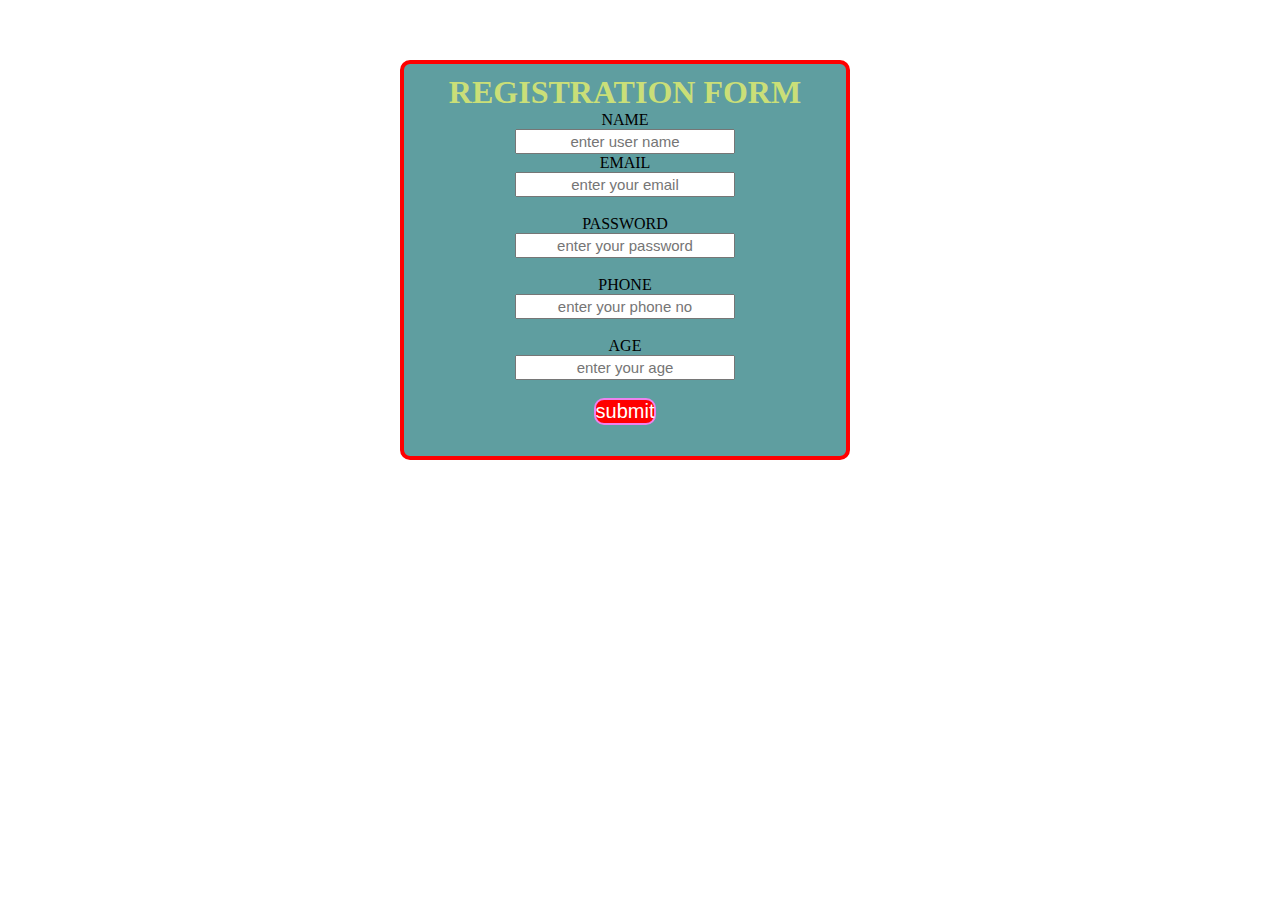
<file: index.html>
<!DOCTYPE html>
<html lang="en">
<head>
    <meta charset="UTF-8">
    <meta name="viewport" content="width=device-width, initial-scale=1.0">
    <title>reg-form</title>
    <link rel="stylesheet" href="style.css">
    

</head>
<body>
    <div class="container" >

        <h1>Registration form</h1>
        <form action="WELCOME.HTML" id="rform" onsubmit=" return FormValidation()">
        <label for="user" class="lb">name</label><br>
        <input type="text" class="name" id="name" placeholder="enter user name"><br>
        <p class="error" id="nameerror"></p>
        <label for="user" class="lb">email</label><br>
        <input type="email" class="email" id="email" placeholder="enter your email"><br><br>
        <p class="error" id="emailerror"></p>
        <label for="user" class="lb">password</label><br>
        <input type="password" class="password" id="password" placeholder="enter your password"><br><br>
        <p class="error" id="passworderror"></p>
        <label for="phoneno" class="lb">phone</label><br>
        <input type="tel"class="phoneno" id="phoneno" placeholder="enter your phone no"><br><br>
        <p class="error" id="phoneerror"></p>
        <label for="user" class="lb">age</label><br>
        <input type="age" class="age" id="age" placeholder="enter your age"><br><br>
        <p class="error" id="ageerror"></p>
        <button id="submit">submit</button>
        </form>
    
    </div>

    <script>
            var Name=document.getElementById("name")
            var Email=document.getElementById("email")
            var Pass =document.getElementById("password")
            var Phone=document.getElementById("phoneno")
            var Age=document.getElementById("age")
            var Nameerror=document.getElementById("nameerror")
            var Emailerror=document.getElementById("emailerror")
            var Passerror=document.getElementById("passworderror")
            var Phoneerror=document.getElementById("phoneerror")
            var Ageerror=document.getElementById("ageerror")

            Name.addEventListener('input',()=>{
                if(Name.value==""){
                    Nameerror.innerHTML="Name can't be blank"
                }
                else if(Name.value.length<3){
                    Nameerror.innerHTML="Name can't be of 3 char!!"
                }
                else{
                    Nameerror.innerHTML=""
                }
            })

            Email.addEventListener('input',()=>{
                if(Email.value==""){
                    Emailerror.innerHTML="Email can't be blank"
                }
                else if(Email.value.length<10){
                    Emailerror.innerHTML="Email should be 10 char!!"
                }
                else{
                    Emailerror.innerHTML=""
                }
            })

            Pass.addEventListener('input',()=>{
                if(Pass.value==""){
                    Passerror.innerHTML="Password can't be blank"
                }
                else if(Pass.value.length<8){
                 Passerror.innerHTML="Password should be of 8 char!!"
                }
                else{
                    Passerror.innerHTML=""
                }
            })

            Phone.addEventListener('input',()=>{
                if(Phone.value==""){
                    Phoneerror.innerHTML="Phone can't be blank"
                }
                else if(isNaN(Phone.value)){
                    Phoneerror.innerHTML="phone should be of number"
                }
                else if(Phone.value.length==10){
                    Phoneerror.innerHTML=""
                }
                else{
                    Phoneerror.innerHTML="phone should be of 10 char!!"
                }
            })

            Age.addEventListener('input',()=>{
                if(Age.value==""){
                    Ageerror.innerHTML="Age can't be blank"
                }
                else if(Age.value<18){
                    Ageerror.innerHTML="Age should be greater than 18"
                }
                else{
                    Ageerror.innerHTML=""
                }
            })
            function FormValidation(){
                if(Name.value==""|| Email.value==""|| Phone.value==""|| Pass.value==""|| Age.value=="")
                {
                    alert("all fields mut be filled!!")
                    return false
                }
                else{
                    return true
                }


            }
    </script>
</body>
</html>
</file>
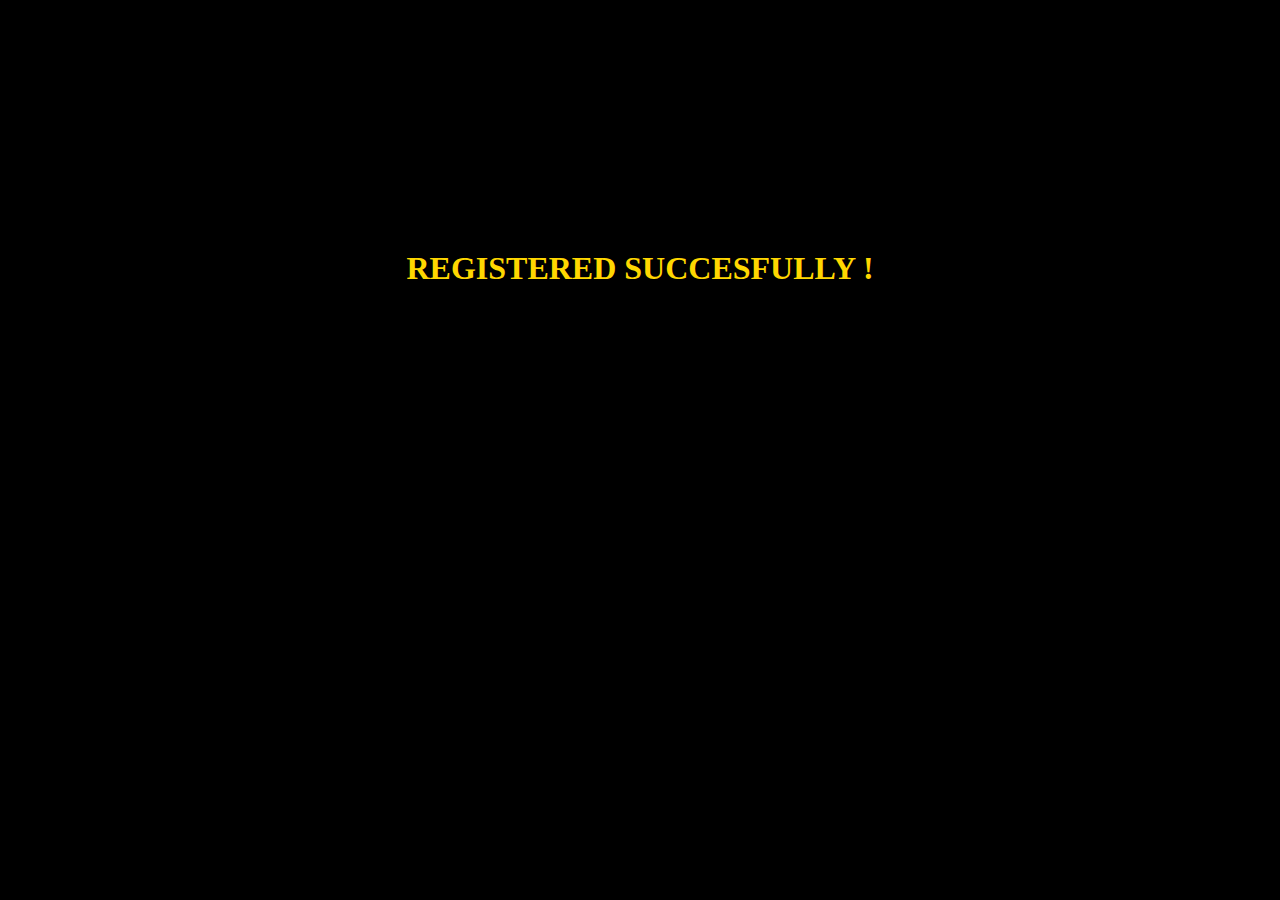
<file: WELCOME.HTML>
<!DOCTYPE html>
<html lang="en">
<head>
    <meta charset="UTF-8">
    <meta name="viewport" content="width=device-width, initial-scale=1.0">
    <title>Document</title>
    <link rel="stylesheet" href="style.css">
</head>
<body id="sos">
    <h1 id="SUCCESFULLY">REGISTERED SUCCESFULLY !</h1>
    <div class="mc">
        <div class="cc">
            <a href="" class="tab"></a>
            <a href="" class="tab"></a>
            <a href="" class="tab"></a>
            <a href="" class="tab"></a>
            <a href="" class="tab"> </a>
        </div>
    </div>
    
</body>
</html>
</file>
<file: style.css>
*{
    margin: 0;
    padding: 0;
    box-sizing: border-box;
}
.container{
    height: 400px;
    width: 450px;
    border: 4px solid red;
    margin-left: 400px;
    margin-top: 60px;
    padding: 10px 30px;
    text-align: center;
    background-color:cadetblue;
    text-transform: uppercase;
    border-radius: 10px;

}
h1{
    color: rgb(202, 223, 120);
}
input{
    border-radius: 2px solid green;
    box-shadow: inset;
    height: 25px;
    width: 220px;
    /* text-align: center; */
    font-size: 15px;
    font-style: inherit;
}
button{
    font-size: 20px;
    border: 2px solid violet;
    cursor: pointer;
    background-color: red;
    border-radius: 10px;
    color: white;
}
label{
    color: black;
    text-align: center;
}
.error{
    /* margin-top: -2px; */
    margin-left: -50px;
    font-size: 15px;
    color: red;
}
input{
    text-align: center;
    cursor: pointer;
}
#SUCCESFULLY{
    text-align: center;
    color: gold;
    margin-top: 250px;
    animation-name: blink;
    animation-iteration-count: infinite;
    animation-duration: 3s;
    animation-direction: alternate;
    animation-fill-mode: both;
    animation-delay: inherit;
}
#sos{
    background-color: black;
}

@keyframes blink {
    0%{
        color: goldenrod;
    }
    25%{
        text-shadow: 0 0 30px goldenrod;
        /* float: left; */
        margin-top: 200px;
    }
    50%{
        display: none;
    }
    70%{
        display: block;
        /* float: right; */
        margin: top 270px; ;
        text-shadow:0 0 25px goldenrod;
    }
    100%{
        text-shadow: 0 0 30px goldenrod;
    }
    
}
</file>
